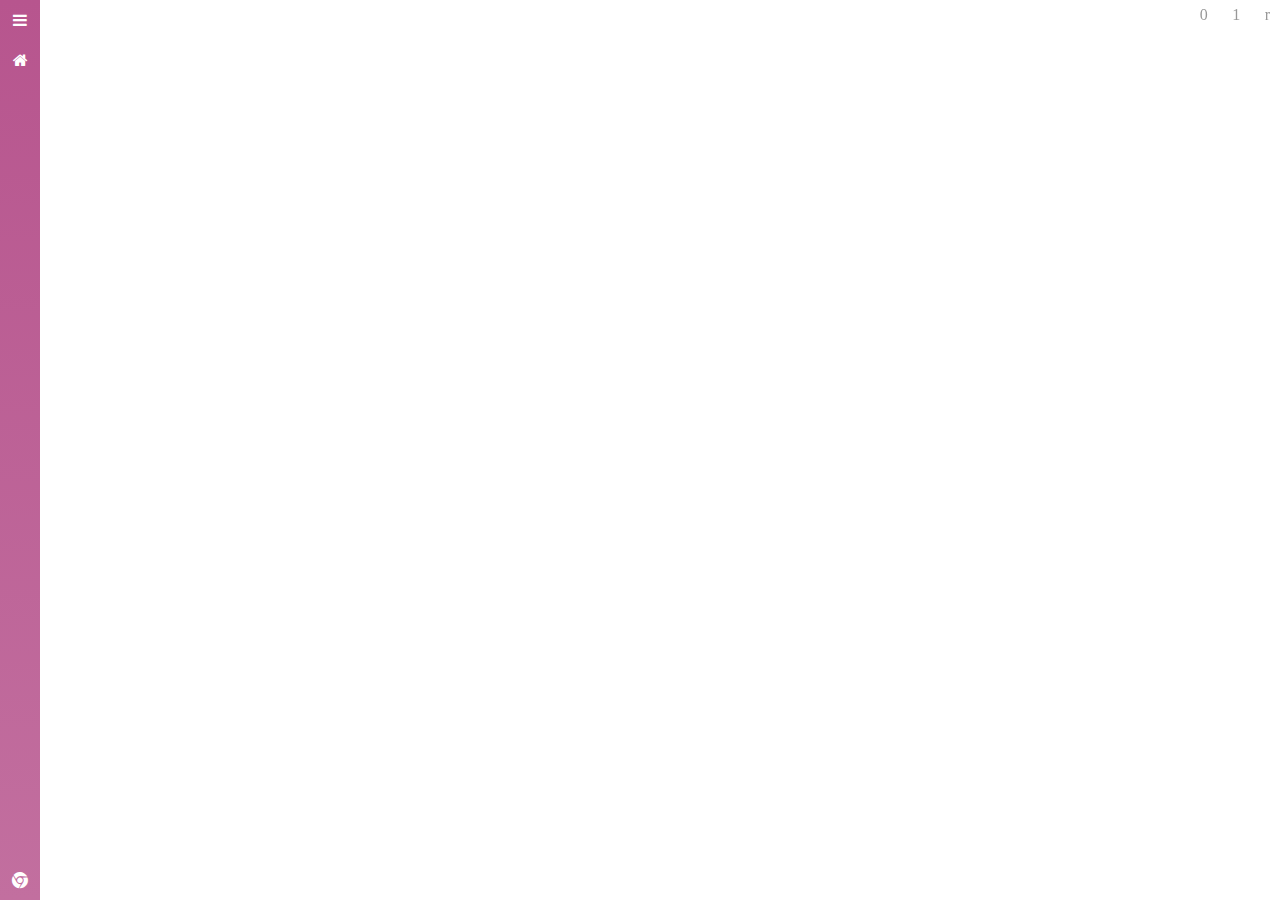
<file: src/MiniblinkDemo/wwwroot/index.html>
﻿<!DOCTYPE html>

<html>
<head>
    <meta charset="utf-8" />
    <title>Miniblink</title>
    <link href="Assets/form.css" rel="stylesheet" />
    <link href="Assets/font-ico/css/font-awesome.min.css" rel="stylesheet" />
    <script src="Assets/jquery.min.js"></script>
    <script src="Assets/form.js"></script>
</head>
<body style="-webkit-user-select: none;">
    <nav class="ui-sys-bar">
        <div class="ui-sys-commands">
            <span class="mbform-min">&#48;</span>
            <span class="mbform-max">&#49;</span>
            <span class="mbform-close">&#114;</span>
        </div>
    </nav>
    <aside class="mbform-drag ui-nav">
        <div class="mbform-nodrag ui-nav-commands">
            <span class="ui-nav-hamburg-btn">
                <i class="fa fa-bars"></i>
            </span>
            <span data-tag="main">
                <i class="fa fa-home"></i>
                <span>首页</span>
            </span>
        </div>
        <div class="ui-nav-commands">
            <span data-tag="areas">
                <i class="fa fa-chrome"></i>
                <span>关于</span>
            </span>
        </div>
    </aside>
    <div class="ui-main-container">
        <div class="ui-pane scrollable active" data-tag="home">
            <div class="container-fluid" style="margin: 10px;">
                <h2>Miniblink</h2>
                <p>这是 Miniblink 例子，主要总结一些常见的功能</p>
                <hr />
                <p>
                    <span>介绍:</span>
                    <pre>不会描述<br />用心做Demo，用脚做说明！</pre>
                </p>
            </div>
        </div>
        <div class="ui-pane scrollable" data-tag="main"></div>
        <div class="ui-pane scrollable" data-tag="areas"></div>
    </div>
    <script>
        //左侧操作功能
        $(".ui-nav-commands > span").click(function (e) {
            if ($(this).html() != $('.ui-nav-hamburg-btn').html()) {
                var tag = $(this).data('tag');
                $(".ui-main-container > .ui-pane").removeClass("active");
                $.ajax({
                    url: 'Txt/' + tag + '.html',
                    dataType: 'text',
                    success: function (data) {
                        $(".ui-main-container > .ui-pane[data-tag='" + tag + "']").html(data);
                    }
                });
                $(".ui-main-container > .ui-pane[data-tag='" + tag + "']").addClass("active");
            } else {
                $(document.body).toggleClass('aside-expanded');
                if ($(document.body).hasClass('aside-expanded')) {
                    e.stopPropagation();//停止传播
                    $(document.body).one('click', function () {
                        $(document.body).removeClass('aside-expanded');
                    });
                }
            }
        });
    </script>
</body>
</html>
</file>
<file: src/MiniblinkDemo/wwwroot/Assets/form.css>
html, body {
    cursor: default;
    -webkit-font-smoothing: antialiased;
    font-family: "Microsoft Yahei Light","Microsoft YaHei UI","Microsoft Yahei","Segoe UI Light","Segoe UI","Ƽ��","Helvetica Neue", Helvetica,Tahoma, Arial, sans-serif;
    padding: 0;
    margin: 0;
    height: 100%;
}

body {
    padding-left: 40px;
}

/*����������*/
::-webkit-scrollbar-track-piece {
    background-color: #FFF;
    -webkit-border-radius: 0;
}

::-webkit-scrollbar {
    width: 8px;
    height: 8px;
}

::-webkit-scrollbar-thumb {
    height: 50px;
    background-color: #999;
    -webkit-border-radius: 4px;
    outline: 2px solid #fff;
    outline-offset: -2px;
    border: 2px solid #fff;
}

    ::-webkit-scrollbar-thumb:hover {
        height: 50px;
        background-color: #9f9f9f;
        -webkit-border-radius: 4px;
    }
/*����������-END*/

/*���Ͻǹ���*/
.ui-sys-bar {
    -webkit-app-region: drag; /*ʵ���϶���Ԫ�����ƶ����幦��*/
    position: fixed;
    width: calc(100% - 40px);
    height: 30px;
    left: 40px;
    z-index: 2;
    top: 0;
    display: flex;
    align-items: center;
    justify-content: flex-end;
}

    .ui-sys-bar:hover .ui-sys-commands span {
        color: #fff;
        opacity: 1;
    }

    .ui-sys-bar .ui-sys-commands {
        -webkit-app-region: no-drag; /*ȡ���϶���Ԫ�����ƶ����幦��*/
        word-break: keep-all;
        white-space: nowrap;
        transition: all ease-in-out 0.3s;
    }

    .ui-sys-bar:hover .ui-sys-commands {
        background-color: rgba(183, 85, 142,1);
    }

    .ui-sys-bar .ui-sys-commands span {
        height: 30px;
        padding: 0 10px;
        line-height: 30px;
        text-align: center;
        vertical-align: middle;
        font-family: Webdings !important;
        color: #333;
        display: inline-block;
        opacity: 0.5;
        transition: all ease-in-out 0.3s;
    }

        .ui-sys-bar .ui-sys-commands span:hover {
            opacity: 1;
            background-color: rgba(33,33,33,.1);
        }

        .ui-sys-bar .ui-sys-commands span:active {
            opacity: 1;
            background-color: rgba(33,33,33,.3);
        }

        .ui-sys-bar .ui-sys-commands span:last-child:hover {
            opacity: 1;
            background-color: rgba(204,0,0,1);
            color: #fff;
        }

        .ui-sys-bar .ui-sys-commands span:last-child:active {
            opacity: 1;
            background-color: rgba(204,0,0,.5);
            color: #fff;
        }
/*���Ͻǹ���-END*/

/*��๦��*/
.ui-nav {
    width: 40px;
    height: 100%;
    position: fixed;
    top: 0;
    left: 0;
    background-color: #B7558E;
    background-image: -webkit-gradient(linear, 0 0, 0 100%, from(#B7558E), to(#C26F9F));
    z-index: 3;
    display: flex;
    flex-direction: column;
    justify-content: space-between;
    transition: all ease-in-out 0.3s;
}

.ui-nav-color {
    background-image: -webkit-gradient(linear, 0 0, 0 100%, from(#c4c4c4), to(#d1d1d1));
}

.aside-expanded .ui-nav {
    width: 220px;
}

.ui-nav .ui-nav-commands {
    overflow: hidden;
    width: 100%;
    position: relative;
}

    .ui-nav .ui-nav-commands > span {
        height: 40px;
        display: block;
        line-height: 40px;
        color: #fff;
        white-space: nowrap;
        width: 100%;
        transition: all ease-in-out 0.2s;
    }

.aside-expanded .ui-nav .ui-nav-commands > span.ui-nav-hamburg-btn {
    color: #fff;
}

.ui-nav .ui-nav-commands > span.ui-nav-hamburg-btn {
    height: 40px;
    width: 40px;
    color: rgba(255,255,255,.3);
}

    .ui-nav .ui-nav-commands > span.ui-nav-hamburg-btn:hover {
        background-color: transparent;
        color: rgba(255,255,255,1);
    }

    .ui-nav .ui-nav-commands > span.ui-nav-hamburg-btn:active {
        background-color: transparent;
        color: rgba(255,255,255,.6);
    }

.ui-nav .ui-nav-commands > span:hover {
    background-color: rgba(255,255,255,.3);
}

.ui-nav .ui-nav-commands > span:active {
    background-color: rgba(255,255,255,.2);
}

.ui-nav .ui-nav-commands > span > i {
    width: 40px;
    height: 40px;
    display: inline-block;
    line-height: 40px;
    text-align: center;
}
/*��๦��-END*/

/*�м书��*/
.ui-main-container {
    height: calc(100% - 30px);
    width: 100%;
    position: relative;
    top: 30px;
    overflow: hidden;
}

    .ui-main-container .ui-pane {
        position: absolute;
        width: 100%;
        height: 100%;
        z-index: 0;
        opacity: 0;
        background-color: #fff;
        overflow: hidden;
    }

        .ui-main-container .ui-pane.scrollable {
            overflow: auto;
        }

        .ui-main-container .ui-pane.active {
            animation: pane-fade-in ease-out 0.3s forwards;
        }

@keyframes pane-fade-in {
    from {
        opacity: 0;
        transform: translateX(30px);
        z-index: 0;
    }

    to {
        opacity: 1;
        transform: translateX(0);
        z-index: 1;
    }
}
/*�м书��-END*/
</file>
